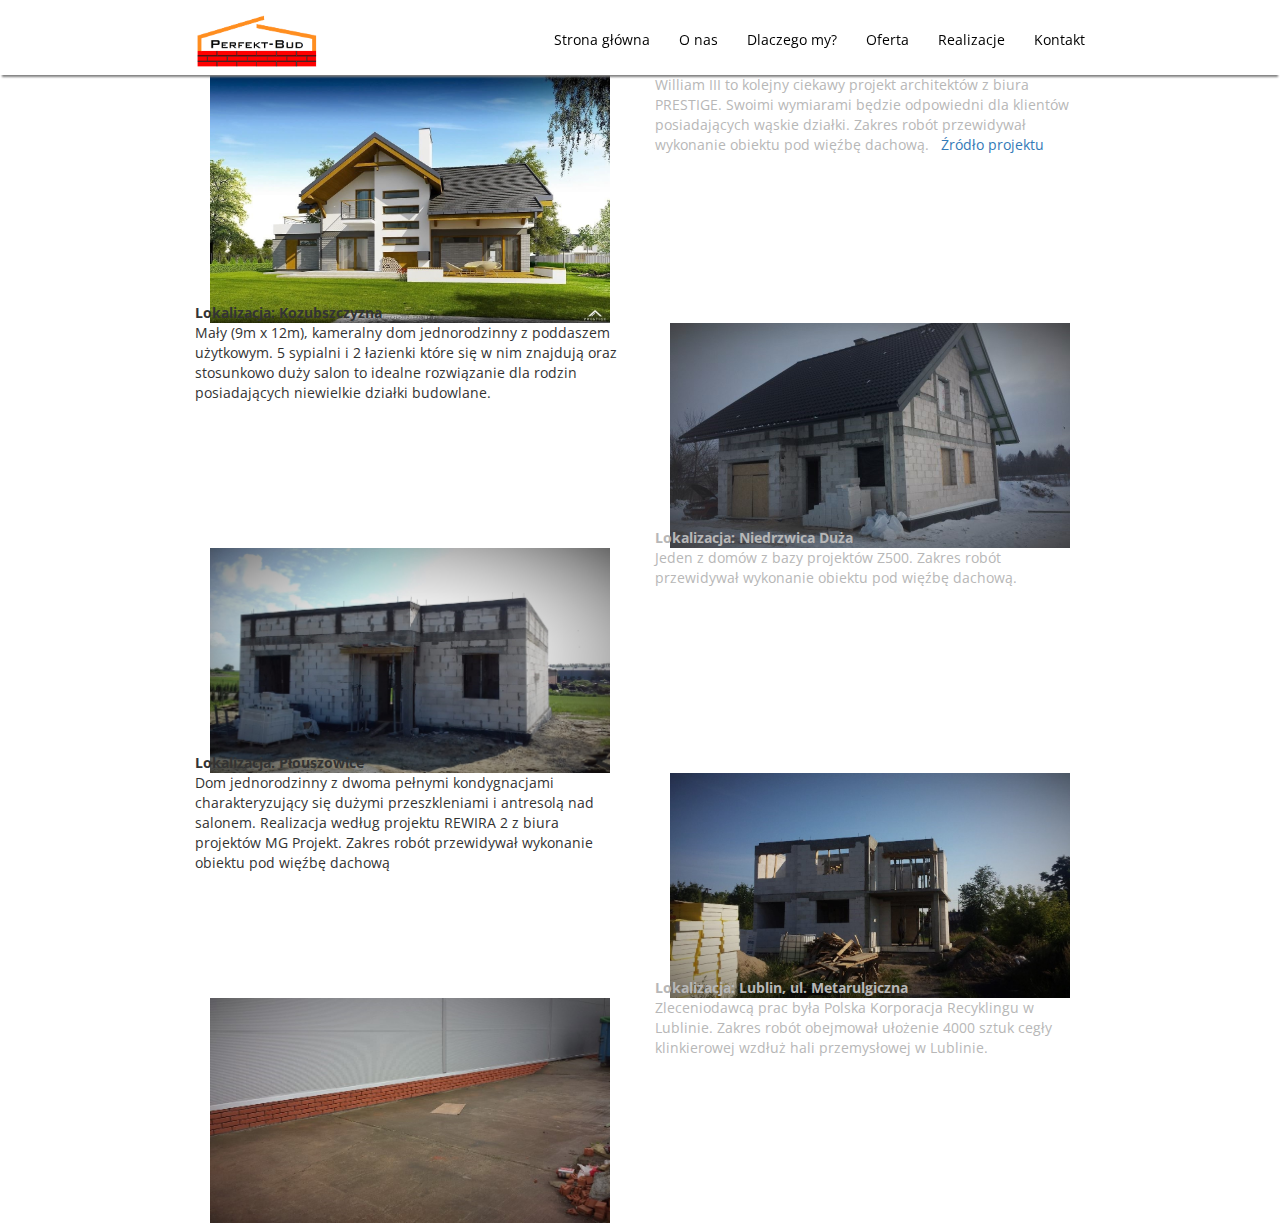
<file: build-list.html>
<!DOCTYPE html>
<html lang="en">
<head>
    <meta charset="UTF-8">
    <title>Firma budowlana Perfekt-Bud</title>
    <!-- styles -->
    <link href="https://fonts.googleapis.com/css?family=Open+Sans:400,700&amp;subset=latin-ext" rel="stylesheet">
    <link rel="shortcut icon" href="favicon.ico" />
    <link rel="stylesheet" href="https://maxcdn.bootstrapcdn.com/bootstrap/3.3.7/css/bootstrap.min.css" integrity="sha384-BVYiiSIFeK1dGmJRAkycuHAHRg32OmUcww7on3RYdg4Va+PmSTsz/K68vbdEjh4u" crossorigin="anonymous">    
    <link rel="stylesheet" href="./styles/build-list.css" />
    <link rel="stylesheet" href="./styles/fixed-menu.css">
</head>
<body>
    <section id="welcome">
        <header id="header" class="fixed-header">
            <div class="container">
                <div class="logo-main">
                    <a href="index.html">
                        <img src="images/logo2.png" alt="Ways10">
                    </a>
                    <!-- <h1 class="logo">10WAYS</h1> -->
                </div>
                <nav class="nav-main ">
                    <ul>
                        <li><a href="index.html">Strona główna</a></li>
                        <li><a href="index.html">O nas</a></li>
                        <li><a href="index.html">Dlaczego my?</a></li>
                        <li><a href="index.html">Oferta</a></li>
                        <li><a href="build-list.html">Realizacje</a></li>
                        <li><a href="index.html">Kontakt</a></li>
                    </ul>
                </nav>
            </div>
        </header>
    </section>

    <section id="about" class="second-about" style="margin-top: 75px;">

        <div class="container">
            <div class="row">
                <div class="col-md-6" style="display:flex; justify-content: center; align-items: center; height: 100%;">
                    <div class="main-text-gallery">
                        <a href="build-temps/krepiec.html"><img src="images/builds/main/Krepiec.jpg" alt="Krepiec"></a>
                    </div>
                </div>
                <div class="col-md-6 text-gallery">
                    <div class="main-article-gallery white-text">
                        <strong>Lokalizacja: Krępiec</strong>
                    </div>
                    <div class="main-second-article-gallery white-text"> 
                        William III to kolejny ciekawy projekt architektów z biura PRESTIGE. Swoimi wymiarami będzie odpowiedni dla klientów posiadających wąskie działki.
                        Zakres robót przewidywał wykonanie obiektu pod więźbę dachową. &nbsp; <a href="https://projektyprestige.pl/projekt/projekt-domu-wiliam-iii/" target="_.blank">Źródło projektu</a>
                    </div>
                </div>
            </div>
        </div>

    </section>

    <section id="about">

        <div class="container">
            <div class="row">
                <div class="col-md-6 text-gallery">
                    <div class="main-article-gallery">
                        <strong>Lokalizacja: Kozubszczyzna</strong>
                    </div>
                    <div class="main-second-article-gallery"> 
                        Mały (9m x 12m), kameralny dom jednorodzinny z poddaszem użytkowym. 5 sypialni i 2 łazienki które się w nim znajdują oraz stosunkowo duży salon to idealne rozwiązanie dla rodzin posiadających niewielkie działki budowlane.
                    </div>
                </div>
                <div class="col-md-6" style="display:flex; justify-content: center; align-items: center; height: 100%;">
                    <div class="main-text-gallery">
                        <a href="build-temps/kozubszczyzna.html"><img src="images/builds/main/Kozubszczyzna.jpg" alt="Kozubszczyzna"></a>
                    </div>
                </div>  
            </div>
        </div>

    </section>

    <section id="about" class="second-about">

        <div class="container">
            <div class="row">
                <div class="col-md-6" style="display:flex; justify-content: center; align-items: center; height: 100%;">
                    <div class="main-text-gallery">
                            <a href="build-temps/niedrzwica.html"><img src="images/builds/main/Niedrzwica1.jpg" alt="Niedrzwica"></a>
                    </div>
                </div>
                <div class="col-md-6 text-gallery">
                    <div class="main-article-gallery white-text">
                        <strong>Lokalizacja: Niedrzwica Duża</strong>
                    </div>
                    <div class="main-second-article-gallery white-text">  
                        Jeden z domów z bazy projektów Z500. Zakres robót przewidywał wykonanie obiektu pod więźbę dachową.
                    </div>
                </div>
            </div>
        </div>

    </section>

    <section id="about">

        <div class="container">
            <div class="row">
                <div class="col-md-6 text-gallery">
                    <div class="main-article-gallery">
                        <strong>Lokalizacja: Płouszowice</strong>
                    </div>
                    <div class="main-second-article-gallery">  
                        Dom jednorodzinny z dwoma pełnymi kondygnacjami charakteryzujący się dużymi przeszkleniami i antresolą nad salonem. Realizacja według projektu REWIRA 2 z biura projektów MG Projekt.
                        Zakres robót przewidywał wykonanie obiektu pod więźbę dachową
                    </div>
                </div>
                <div class="col-md-6" style="display:flex; justify-content: center; align-items: center; height: 100%;">
                    <div class="main-text-gallery">
                            <a href="build-temps/plouszowice.html"><img src="images/builds/main/Plouszowice.jpg" alt="Płouszowice"></a>
                    </div>
                </div>
            </div>
        </div>

    </section>

    <section id="about" class="second-about">

        <div class="container">
            <div class="row">
                <div class="col-md-6" style="display:flex; justify-content: center; align-items: center; height: 100%;">
                    <div class="main-text-gallery">
                        <a href="build-temps/klinkier.html"><img src="images/builds/main/Klinkier.jpg" alt="Klinkier"></a>
                    </div>
                </div>
                <div class="col-md-6 text-gallery">
                    <div class="main-article-gallery white-text">
                        <strong>Lokalizacja: Lublin, ul. Metarulgiczna</strong>
                    </div>
                    <div class="main-second-article-gallery white-text">   
                        Zleceniodawcą prac była Polska Korporacja Recyklingu w Lublinie. 
                        Zakres robót obejmował ułożenie 4000 sztuk cegły klinkierowej wzdłuż hali przemysłowej w Lublinie.                    </div>
                </div>
            </div>
        </div>

    </section>

    <!-- scripts -->
    <!-- jQuery (necessary for Bootstrap's JavaScript plugins) -->
    <script src="https://ajax.googleapis.com/ajax/libs/jquery/1.12.4/jquery.min.js"></script>
</body>    
</html>
</file>
<file: styles/build-list.css>
/*---------------------------------------------*/
/* moja czcionka */
/*---------------------------------------------*/
/*font-family: 'Open Sans', sans; */


.container {
    width: 920px;
    margin: 0 auto;
}


/*---------------------------------------------*/
/* sekcja header */
/*---------------------------------------------*/
#build .row {
    height: 415px;
}

#build .col {
    width: 50%;
    float: left;
}

.first-build {
    margin-top: 75px;
}

#build .main-text-gallery {
    margin-top: 175px;
    margin-bottom: 175px;
    font-size: 48px;
    line-height: 50px;
    font-weight: 400;
    text-transform: uppercase;
    padding-right: 20px;
}

.main-text-gallery img {
    width: 400px;
}

#build .main-article-gallery {
    margin-top: 110px;
    font-size: 16px;
    font-weight: 400;
    line-height: 28px;
    color: #000
}
#build .desc-build {
    margin-top: 26px;
    margin-bottom: 125px;
    font-size: 16px;
    font-weight: 400;
    line-height: 28px;
    color: #000
}
.picture-build {
    display:flex; 
    justify-content: center; 
    align-items: center; 
    height: 100%;
}

.black-section {
    background-color: #000000;
    color: #ffff;
}

.white-text {
    color: #b7b7b7 !important;
}

.text-gallery {
    display: flex;
    flex-direction: column;
    justify-content: center;
    margin-top: -20px;
}

@media (max-width: 320px) {
    .container {
        display: flex;
        justify-content: center;
        align-items: center;
    }
}

@media (min-width: 321px) and (max-width: 1024px) {
    /* ogólne do html */
    html,body {
        width: 100%;
        height: 100%;
        margin: 0px;
        padding: 0px;
        overflow-x: hidden; 
    }
    body {
        min-width: 321px;
    }
    /* ogólne do html */

    /* nawigacja */
    .nav-main {
        display: none; 
    }
    .logo-main a {
        position: fixed;
    }
    #header, .fixed-header {
        height: 120px;
        line-height: 105px;
    }
    /* nawigacja */


    #build .row {
        height: 697px !important;
    }

    .toReverse {
        display: flex;
        flex-direction: column-reverse;
        height: 570px !important;
    }

    .row .text-gallery .main-article-gallery  {
        font-size: 32px !important;
    }
    .row .text-gallery .desc-build {
        font-size: 25px !important;
        line-height: 33px !important;
    }

    .first-build {
        margin-top: 123px !important;
    }

    .main-article-gallery {
        font-size: 32px;
        line-height: 32px;
    }

    #build .main-text-gallery {
        margin-top: 0 !important;
    }

    .picture-build {
        height: 315px !important;
    }

    .main-text-gallery img {
        width: 550px !important;
    }
}
</file>
<file: styles/fixed-menu.css>
/*---------------------------------------------*/
/* globalne */
/*---------------------------------------------*/

* {
    box-sizing: border-box;
}

body {
    font-family: 'Open Sans', sans;
}

#welcome .header {
    height: 80px;
}

.fixed-header {
    background-color: #fff;
    height: 75px;
    line-height: 75px;
    position: fixed;
    width: 100%;
    top: 0;
    color: #000;
    z-index: 10001;
    box-shadow: 0 4px 2px -2px gray;
    transition: all .3s ease-in-out;
}
#welcome .logo-main {
    float: left;
    height: 20px;
    width: 100px;
}

#welcome .logo-main a {
    line-height: 75px;
    display: inline-block;
    transition: all .4s ease-in-out;
}

.logo-main a:hover {
    transform: scale(1.1)
}

.logo-main img {
    width: 125px;
}
#welcome .nav-main {
    float: right;
}
.nav-main li {
    display: inline-block;
}

.nav-main a{
    font-size: 14px;
    display: inline-block;
    text-decoration: none;
    color: #000;
    line-height: 80px;
    padding-left: 25px;
    transition: all .4s ease-in-out
}

.nav-main a:hover {
    transform: scale(1.2);
    text-decoration: #fff
}
</file>
